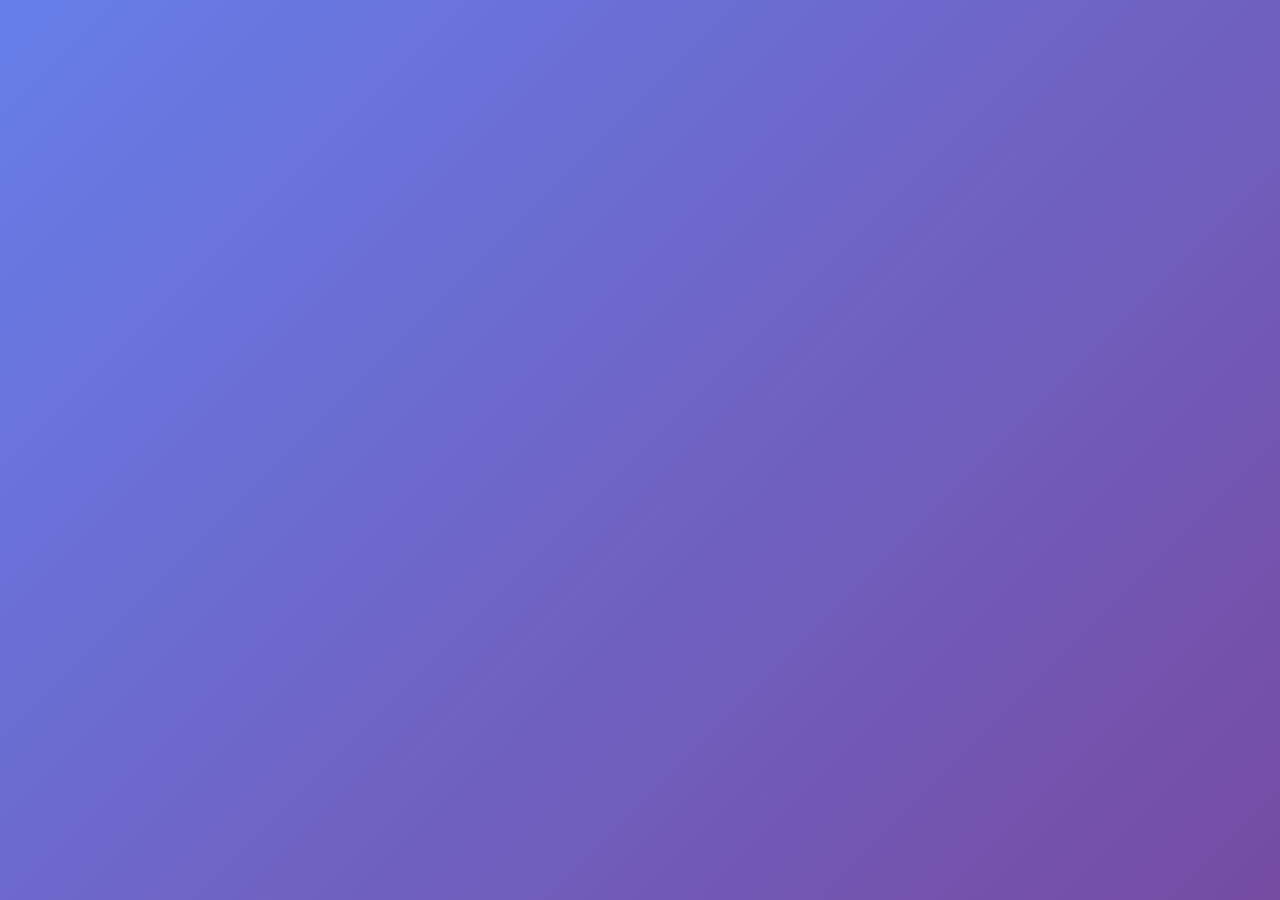
<file: index_Version1.html>
<!DOCTYPE html>
<html lang="en">
<head>
    <meta charset="UTF-8">
    <meta name="viewport" content="width=device-width, initial-scale=1.0">
    <title>Surf Explorer - Coastal Erosion Adventure</title>
    <link rel="stylesheet" href="style.css">
</head>
<body>
    <div id="app"></div>
    <script src="script.js"></script>
</body>
</html>
</file>
<file: style.css>
* {
    margin: 0;
    padding: 0;
    box-sizing: border-box;
}

body {
    font-family: 'Segoe UI', Tahoma, Geneva, Verdana, sans-serif;
    background: linear-gradient(135deg, #667eea 0%, #764ba2 100%);
    min-height: 100vh;
    display: flex;
    justify-content: center;
    align-items: center;
    padding: 20px;
}

#app {
    width: 100%;
    max-width: 800px;
}

/* SCREENS */
.screen {
    display: block;
    animation: fadeIn 0.5s ease-in;
}

.screen.active {
    display: block;
}

@keyframes fadeIn {
    from { opacity: 0; transform: translateY(10px); }
    to { opacity: 1; transform: translateY(0); }
}

/* START SCREEN */
#startScreen {
    background: white;
    border-radius: 20px;
    padding: 40px 30px;
    text-align: center;
    box-shadow: 0 10px 40px rgba(0,0,0,0.2);
}

#startScreen h1 {
    color: #667eea;
    font-size: 2.5em;
    margin-bottom: 10px;
    text-shadow: 2px 2px 4px rgba(0,0,0,0.1);
}

#startScreen .subtitle {
    color: #666;
    font-size: 1.1em;
    margin-bottom: 30px;
}

.surf-emoji {
    font-size: 3em;
    display: inline-block;
    animation: wave 2s ease-in-out infinite;
    margin: 10px 0;
}

@keyframes wave {
    0%, 100% { transform: rotate(0deg); }
    25% { transform: rotate(10deg); }
    75% { transform: rotate(-10deg); }
}

.instructions {
    background: #f0f4ff;
    border-left: 4px solid #667eea;
    padding: 15px;
    text-align: left;
    margin: 20px 0;
    border-radius: 5px;
    font-size: 0.95em;
}

.instructions h3 {
    color: #667eea;
    margin-bottom: 10px;
}

.instructions li {
    margin: 8px 0 8px 20px;
    color: #333;
}

.form-group {
    margin: 20px 0;
    text-align: left;
}

.form-group label {
    display: block;
    margin-bottom: 8px;
    color: #333;
    font-weight: 600;
}

.form-group input {
    width: 100%;
    padding: 12px;
    border: 2px solid #ddd;
    border-radius: 8px;
    font-size: 1em;
    transition: border-color 0.3s;
}

.form-group input:focus {
    outline: none;
    border-color: #667eea;
    box-shadow: 0 0 0 3px rgba(102, 126, 234, 0.1);
}

.form-group input.error {
    border-color: #e74c3c;
}

.error-message {
    color: #e74c3c;
    font-size: 0.85em;
    margin-top: 5px;
    display: none;
}

.error-message.show {
    display: block;
}

/* TEST SCREEN */
#testScreen {
    background: white;
    border-radius: 20px;
    padding: 30px;
    box-shadow: 0 10px 40px rgba(0,0,0,0.2);
}

.header {
    display: flex;
    justify-content: space-between;
    align-items: center;
    margin-bottom: 25px;
    flex-wrap: wrap;
    gap: 10px;
}

.header h2 {
    color: #667eea;
    font-size: 1.5em;
}

.score-display {
    background: #e8f4f8;
    padding: 10px 20px;
    border-radius: 20px;
    font-weight: 600;
    color: #667eea;
}

.timer {
    font-size: 1.2em;
    font-weight: 600;
    padding: 10px 15px;
    border-radius: 8px;
    min-width: 60px;
    text-align: center;
}

.timer.warning {
    background: #fff3cd;
    color: #856404;
}

.timer.danger {
    background: #f8d7da;
    color: #721c24;
}

.progress-container {
    margin-bottom: 20px;
}

.progress-bar {
    background: #eee;
    height: 8px;
    border-radius: 10px;
    overflow: hidden;
    margin-bottom: 8px;
}

.progress-fill {
    background: linear-gradient(90deg, #667eea, #764ba2);
    height: 100%;
    transition: width 0.3s ease;
    width: 0%;
}

.progress-text {
    color: #666;
    font-size: 0.85em;
    text-align: right;
}

/* QUESTION SECTION */
.question-section {
    margin-bottom: 25px;
}

.question-section h3 {
    color: #333;
    margin-bottom: 15px;
    font-size: 1.2em;
}

/* SCENARIO QUESTION */
.scenario-box {
    background: linear-gradient(135deg, #f5f7fa 0%, #c3cfe2 100%);
    padding: 20px;
    border-radius: 10px;
    margin-bottom: 15px;
    border-left: 4px solid #667eea;
}

.scenario-text {
    color: #333;
    margin-bottom: 15px;
    font-style: italic;
}

/* IMAGE IDENTIFICATION */
.image-grid {
    display: grid;
    grid-template-columns: repeat(auto-fit, minmax(150px, 1fr));
    gap: 10px;
    margin-bottom: 15px;
}

.image-option {
    cursor: pointer;
    border: 3px solid #ddd;
    border-radius: 10px;
    overflow: hidden;
    transition: all 0.3s;
    padding: 10px;
    text-align: center;
}

.image-option:hover {
    border-color: #667eea;
    transform: translateY(-5px);
    box-shadow: 0 5px 15px rgba(102, 126, 234, 0.3);
}

.image-option img {
    width: 100%;
    height: 120px;
    object-fit: cover;
    border-radius: 5px;
    margin-bottom: 8px;
}

.image-option.selected {
    border-color: #667eea;
    background: #f0f4ff;
}

.image-option.correct {
    border-color: #27ae60;
    background: #d5f4e6;
}

.image-option.incorrect {
    border-color: #e74c3c;
    background: #fadbd8;
}

/* MULTI-CHOICE */
.options {
    display: flex;
    flex-direction: column;
    gap: 10px;
}

.option-btn {
    padding: 15px;
    border: 2px solid #ddd;
    background: white;
    border-radius: 8px;
    cursor: pointer;
    text-align: left;
    transition: all 0.3s;
    font-size: 1em;
}

.option-btn:hover {
    border-color: #667eea;
    background: #f0f4ff;
}

.option-btn.selected {
    border-color: #667eea;
    background: #667eea;
    color: white;
}

.option-btn.correct {
    border-color: #27ae60;
    background: #27ae60;
    color: white;
}

.option-btn.incorrect {
    border-color: #e74c3c;
    background: #e74c3c;
    color: white;
}

.option-btn:disabled {
    cursor: not-allowed;
    opacity: 0.7;
}

/* FEEDBACK */
.feedback {
    padding: 15px;
    border-radius: 8px;
    margin-top: 15px;
    display: none;
    font-weight: 600;
}

.feedback.show {
    display: block;
    animation: slideDown 0.3s ease-out;
}

@keyframes slideDown {
    from {
        opacity: 0;
        transform: translateY(-10px);
    }
    to {
        opacity: 1;
        transform: translateY(0);
    }
}

.feedback.correct {
    background: #d5f4e6;
    color: #27ae60;
    border-left: 4px solid #27ae60;
}

.feedback.incorrect {
    background: #fadbd8;
    color: #e74c3c;
    border-left: 4px solid #e74c3c;
}

/* BUTTONS */
.button-group {
    display: flex;
    gap: 10px;
    margin-top: 25px;
    justify-content: center;
    flex-wrap: wrap;
}

button {
    padding: 12px 30px;
    border: none;
    border-radius: 8px;
    font-size: 1em;
    font-weight: 600;
    cursor: pointer;
    transition: all 0.3s;
}

.btn-primary {
    background: linear-gradient(135deg, #667eea 0%, #764ba2 100%);
    color: white;
}

.btn-primary:hover:not(:disabled) {
    transform: translateY(-2px);
    box-shadow: 0 5px 15px rgba(102, 126, 234, 0.4);
}

.btn-primary:disabled {
    opacity: 0.5;
    cursor: not-allowed;
}

.btn-secondary {
    background: #ecf0f1;
    color: #333;
}

.btn-secondary:hover {
    background: #bdc3c7;
}

/* RESULTS SCREEN */
#resultsScreen {
    background: white;
    border-radius: 20px;
    padding: 40px 30px;
    text-align: center;
    box-shadow: 0 10px 40px rgba(0,0,0,0.2);
}

.results-header {
    margin-bottom: 30px;
}

.results-emoji {
    font-size: 4em;
    display: block;
    margin-bottom: 15px;
    animation: bounce 1s ease-in-out;
}

@keyframes bounce {
    0%, 100% { transform: translateY(0); }
    50% { transform: translateY(-20px); }
}

.results-header h2 {
    color: #667eea;
    font-size: 2em;
    margin-bottom: 10px;
}

.rank {
    font-size: 1.5em;
    color: #764ba2;
    font-weight: 700;
    margin-bottom: 20px;
}

.results-grid {
    display: grid;
    grid-template-columns: repeat(2, 1fr);
    gap: 20px;
    margin: 30px 0;
    text-align: center;
}

@media (max-width: 500px) {
    .results-grid {
        grid-template-columns: 1fr;
    }
}

.result-box {
    background: #f8f9fa;
    padding: 20px;
    border-radius: 10px;
    border: 2px solid #e8e8e8;
}

.result-box label {
    color: #999;
    font-size: 0.85em;
    display: block;
    margin-bottom: 8px;
    text-transform: uppercase;
    letter-spacing: 1px;
}

.result-box .value {
    font-size: 2em;
    font-weight: 700;
    color: #667eea;
}

.feedback-text {
    background: #f0f4ff;
    padding: 15px;
    border-radius: 8px;
    margin: 20px 0;
    color: #333;
    line-height: 1.6;
}

.button-group {
    margin-top: 30px;
}

/* RESPONSIVE */
@media (max-width: 600px) {
    #startScreen,
    #testScreen,
    #resultsScreen {
        padding: 20px;
    }

    #startScreen h1 {
        font-size: 2em;
    }

    .header {
        flex-direction: column;
        gap: 15px;
    }

    .image-grid {
        grid-template-columns: repeat(2, 1fr);
    }

    button {
        padding: 10px 20px;
        font-size: 0.95em;
    }
}

/* UTILITY */
.hidden {
    display: none;
}

.loading {
    opacity: 0.6;
    pointer-events: none;
}
</file>
